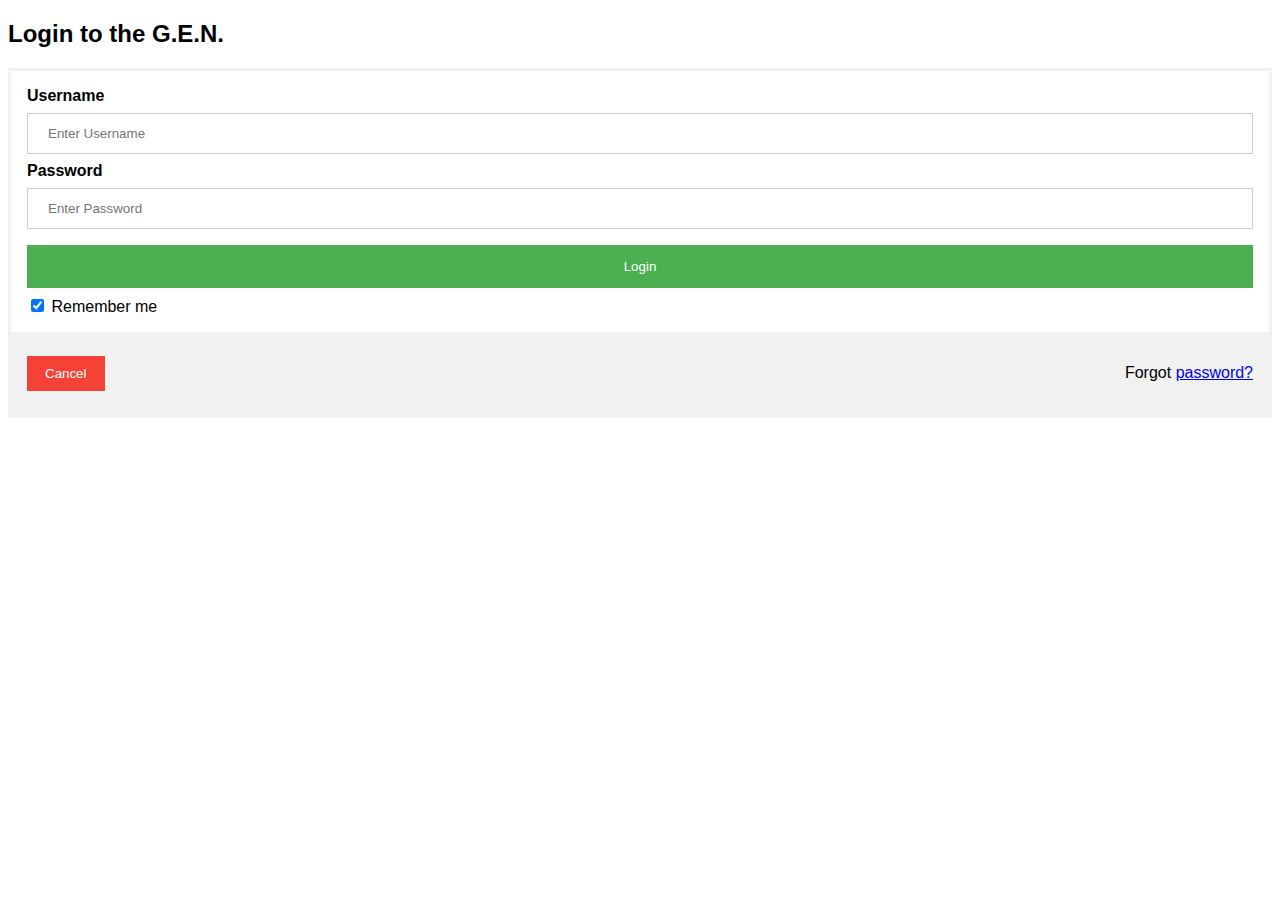
<file: public_html/LoginPage.html>
<!DOCTYPE html>
<!--
To change this license header, choose License Headers in Project Properties.
To change this template file, choose Tools | Templates
and open the template in the editor.

<html>
    <head>
        <title>Member Login</title>
        <meta charset="UTF-8">
        <meta name="viewport" content="width=device-width, initial-scale=1.0">
        <link rel="stylesheet" href="LoginStyle.css">
        <script src="LoginJS.js"></script>
    </head>
    <body>
        <div class="login-page">
            <div class="form" id="Login">
                <form class="register-form">
                    <input type="text" placeholder="name"/>
                    <input type="password" placeholder="password"/>
                    <input type="text" placeholder="email address"/>
                    <button>create</button>
                    <p class="message">Already registered? <a href="#">Sign In</a></p>
                </form>
                <form class="login-form">
                    <input id="Username" type="text" placeholder="username"/>
                    <input id="Password" type="password" placeholder="password"/>
                    <button onclick="CheckCredentials()">login</button>
                    <p class="message">Not registered? <a href="#">Create an account</a></p>
                </form>
            </div>
        </div>
        <div>
            <h2>Welcome to the Garden Exchange Network user portal!</h2>
        </div>
    </body>
</html>
-->

<!DOCTYPE html>
<html>
<head>
<meta name="viewport" content="width=device-width, initial-scale=1">
<style>
body {font-family: Arial, Helvetica, sans-serif;}
form {border: 3px solid #f1f1f1;}

input[type=text], input[type=password] {
    width: 100%;
    padding: 12px 20px;
    margin: 8px 0;
    display: inline-block;
    border: 1px solid #ccc;
    box-sizing: border-box;
}

button {
    background-color: #4CAF50;
    color: white;
    padding: 14px 20px;
    margin: 8px 0;
    border: none;
    cursor: pointer;
    width: 100%;
}

button:hover {
    opacity: 0.8;
}

.cancelbtn {
    width: auto;
    padding: 10px 18px;
    background-color: #f44336;
}

.imgcontainer {
    text-align: center;
    margin: 24px 0 12px 0;
}

img.avatar {
    width: 40%;
    border-radius: 50%;
}

.container {
    padding: 16px;
}

span.psw {
    float: right;
    padding-top: 16px;
}

/* Change styles for span and cancel button on extra small screens */
@media screen and (max-width: 300px) {
    span.psw {
       display: block;
       float: none;
    }
    .cancelbtn {
       width: 100%;
    }
}
</style>
</head>
<body>

<h2>Login to the G.E.N.</h2>

<form action="/action_page.php">

  <div class="container">
    <label for="uname"><b>Username</b></label>
    <input type="text" placeholder="Enter Username" name="uname" required>

    <label for="psw"><b>Password</b></label>
    <input type="password" placeholder="Enter Password" name="psw" required>
        
    <button type="submit" formaction="Member_Activities.html">Login</button>
    
    <label>
      <input type="checkbox" checked="checked" name="remember"> Remember me
    </label>
  </div>

  <div class="container" style="background-color:#f1f1f1">
    <button type="button" class="cancelbtn">Cancel</button>
    <span class="psw">Forgot <a href="#">password?</a></span>
  </div>
</form>

</body>
</html>
</file>
<file: public_html/LoginStyle.css>
@import url(https://fonts.googleapis.com/css?family=Roboto:300);

.login-page {
  width: 360px;
  padding: 8% 0 0;
  margin: auto;
}
.form {
  position: relative;
  z-index: 1;
  background: #FFFFFF;
  max-width: 360px;
  margin: 0 auto 100px;
  padding: 45px;
  text-align: center;
  box-shadow: 0 0 20px 0 rgba(0, 0, 0, 0.2), 0 5px 5px 0 rgba(0, 0, 0, 0.24);
}
.form input {
  font-family: "Roboto", sans-serif;
  outline: 0;
  background: #f2f2f2;
  width: 100%;
  border: 0;
  margin: 0 0 15px;
  padding: 15px;
  box-sizing: border-box;
  font-size: 14px;
}
.form button {
  font-family: "Roboto", sans-serif;
  text-transform: uppercase;
  outline: 0;
  background: #4CAF50;
  width: 100%;
  border: 0;
  padding: 15px;
  color: #FFFFFF;
  font-size: 14px;
  -webkit-transition: all 0.3 ease;
  transition: all 0.3 ease;
  cursor: pointer;
}
.form button:hover,.form button:active,.form button:focus {
  background: #43A047;
}
.form .message {
  margin: 15px 0 0;
  color: #b3b3b3;
  font-size: 12px;
}
.form .message a {
  color: #4CAF50;
  text-decoration: none;
}
.form .register-form {
  display: none;
}
.container {
  position: relative;
  z-index: 1;
  max-width: 300px;
  margin: 0 auto;
}
.container:before, .container:after {
  content: "";
  display: block;
  clear: both;
}
.container .info {
  margin: 50px auto;
  text-align: center;
}
.container .info h1 {
  margin: 0 0 15px;
  padding: 0;
  font-size: 36px;
  font-weight: 300;
  color: #1a1a1a;
}
.container .info span {
  color: #4d4d4d;
  font-size: 12px;
}
.container .info span a {
  color: #000000;
  text-decoration: none;
}
.container .info span .fa {
  color: #EF3B3A;
}
body {
  background: #76b852; /* fallback for old browsers */
  background: -webkit-linear-gradient(right, #76b852, #8DC26F);
  background: -moz-linear-gradient(right, #76b852, #8DC26F);
  background: -o-linear-gradient(right, #76b852, #8DC26F);
  background: linear-gradient(to left, #76b852, #8DC26F);
  font-family: "Roboto", sans-serif;
  -webkit-font-smoothing: antialiased;
  -moz-osx-font-smoothing: grayscale;      
}

#Member_Activities{
    height: 500px;
    background-color: green;
}
</file>
